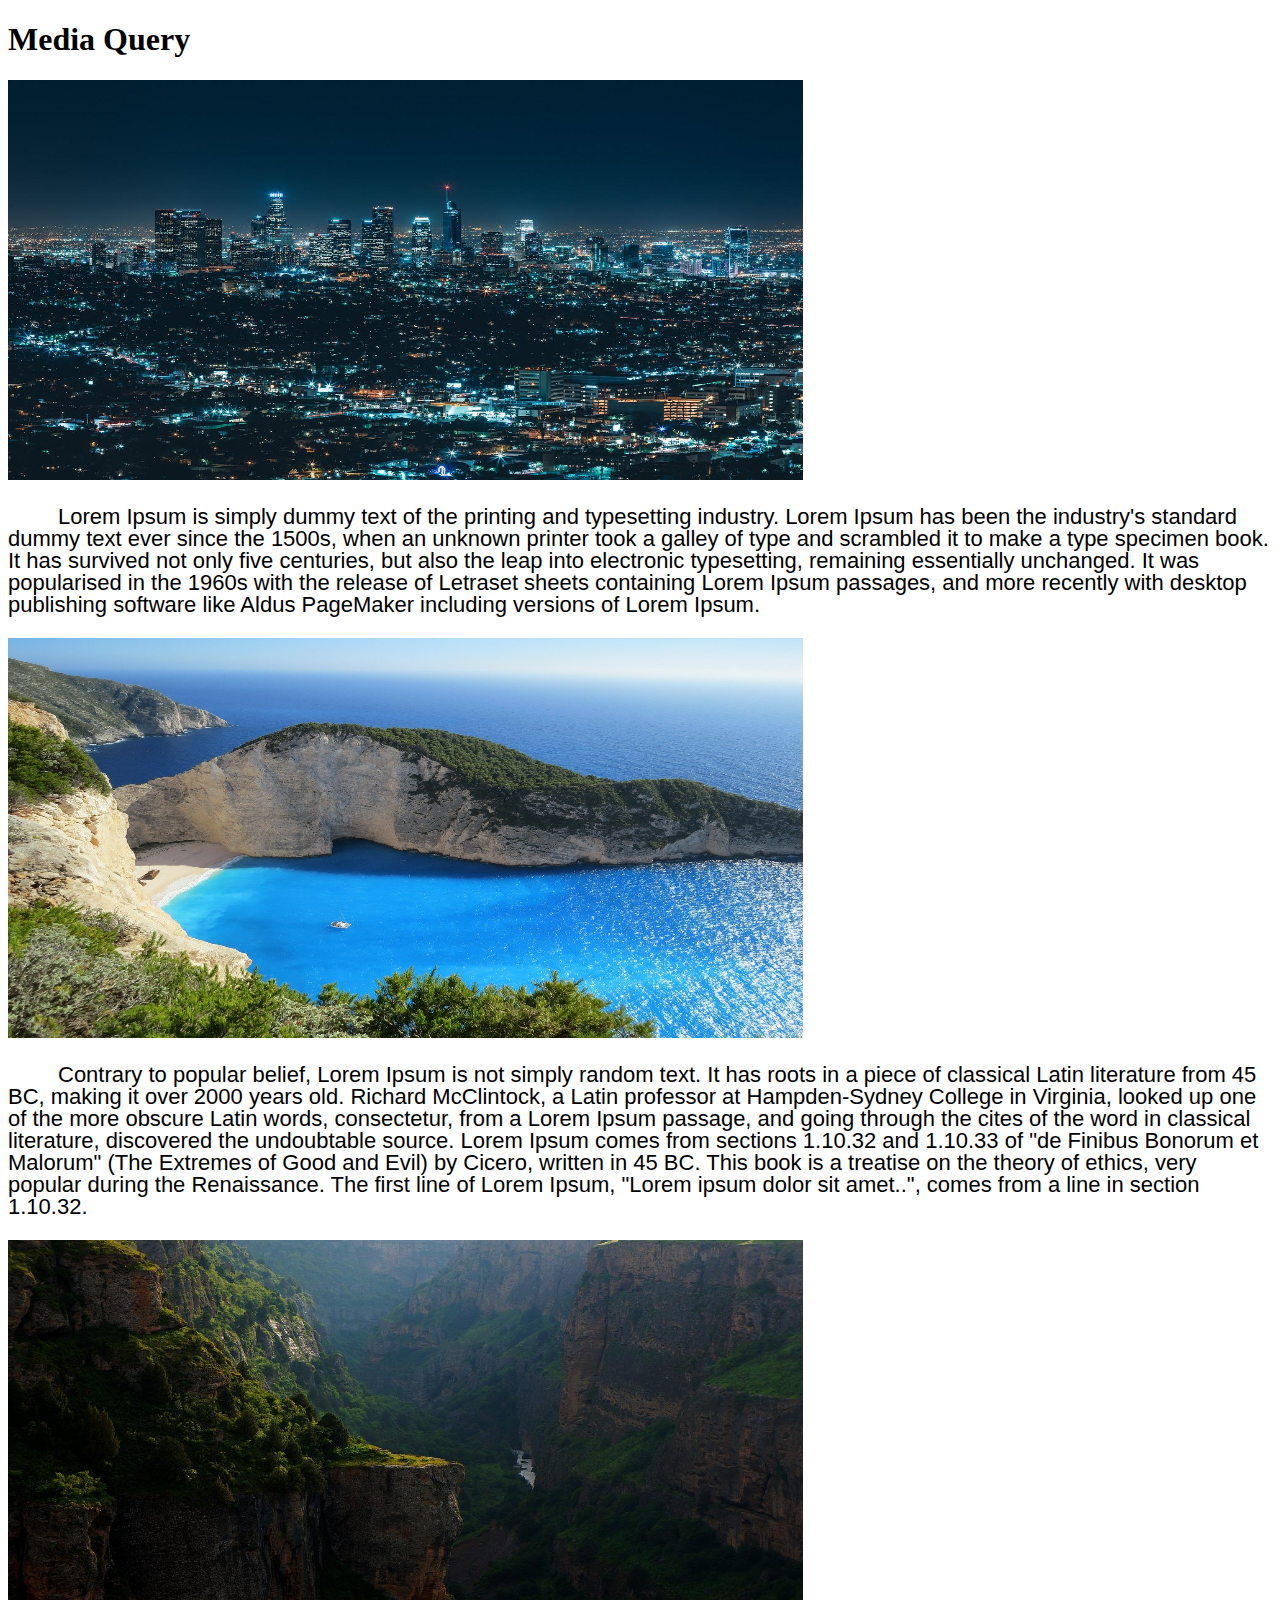
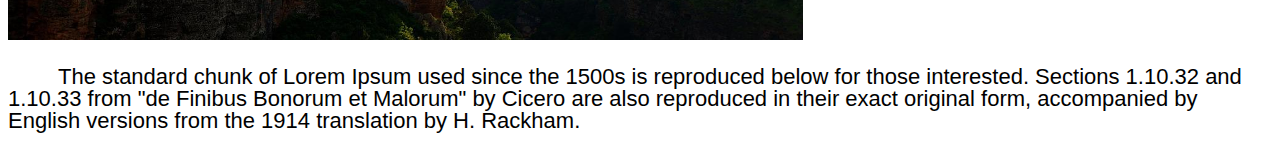
<file: Exercicios/Exercício 01/index.html>
<!DOCTYPE html>
<html lang="en">
<head>
    <title>Exercício 01 - Media Query</title>
    <meta name="viewport" content="width=device-width, initial-scale=1.0">
    <link rel="stylesheet" href="style.css">
</head>
<body>
    <h1>Media Query</h1>
    <img src="01.jpg" alt="img-01" class="img-content">
    <p class="text-content">Lorem Ipsum is simply dummy text of the printing and typesetting industry. Lorem Ipsum has been the industry's standard dummy text ever since the 1500s, when an unknown printer took a galley of type and scrambled it to make a type specimen book. It has survived not only five centuries, but also the leap into electronic typesetting, remaining essentially unchanged. It was popularised in the 1960s with the release of Letraset sheets containing Lorem Ipsum passages, and more recently with desktop publishing software like Aldus PageMaker including versions of Lorem Ipsum.</p>

    <img src="02.jpg" alt="img-02" class="img-content">
    <p class="text-content">Contrary to popular belief, Lorem Ipsum is not simply random text. It has roots in a piece of classical Latin literature from 45 BC, making it over 2000 years old. Richard McClintock, a Latin professor at Hampden-Sydney College in Virginia, looked up one of the more obscure Latin words, consectetur, from a Lorem Ipsum passage, and going through the cites of the word in classical literature, discovered the undoubtable source. Lorem Ipsum comes from sections 1.10.32 and 1.10.33 of "de Finibus Bonorum et Malorum" (The Extremes of Good and Evil) by Cicero, written in 45 BC. This book is a treatise on the theory of ethics, very popular during the Renaissance. The first line of Lorem Ipsum, "Lorem ipsum dolor sit amet..", comes from a line in section 1.10.32.</p>

    <img src="03.jpg" alt="img-03" class="img-content">
    <p class="text-content">The standard chunk of Lorem Ipsum used since the 1500s is reproduced below for those interested. Sections 1.10.32 and 1.10.33 from "de Finibus Bonorum et Malorum" by Cicero are also reproduced in their exact original form, accompanied by English versions from the 1914 translation by H. Rackham.</p>
</body>
</html>
</file>
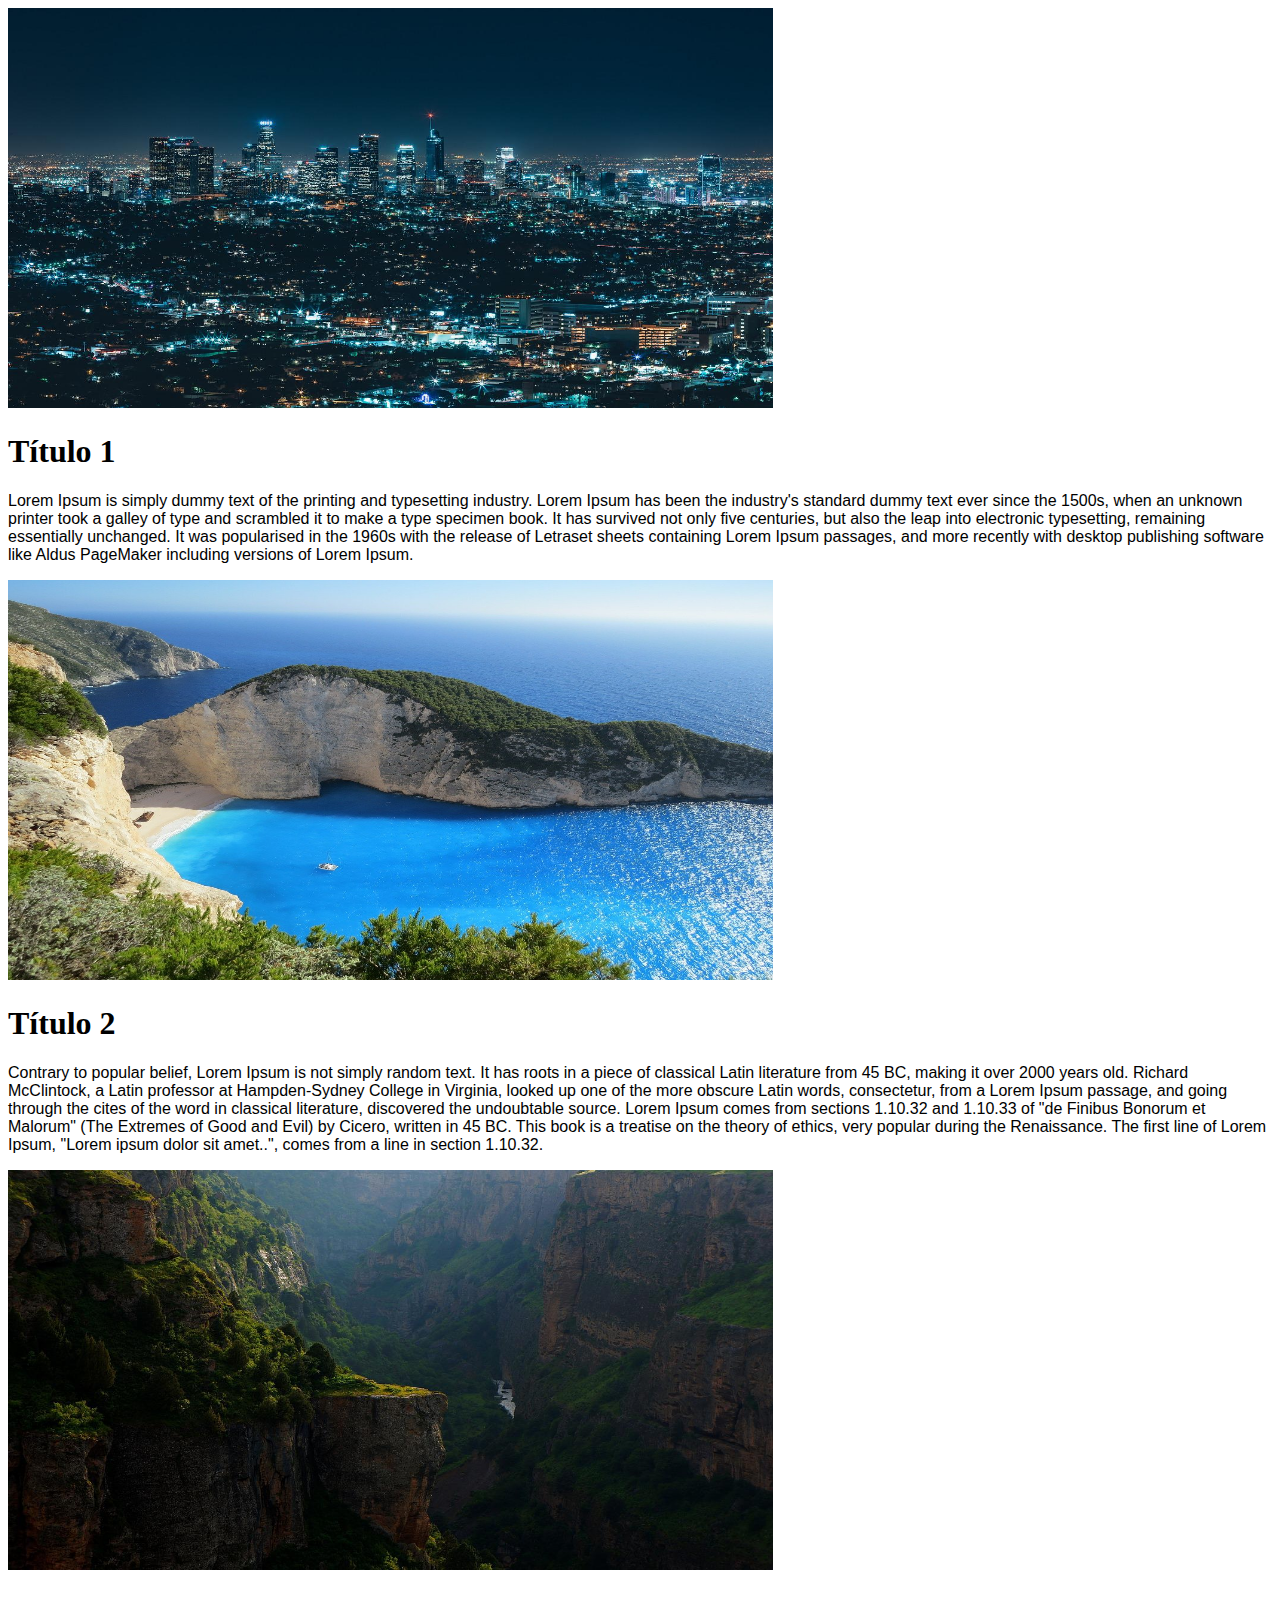
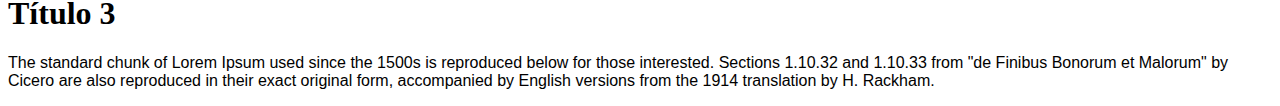
<file: Exercicios/Exercício 02/index.html>
<!DOCTYPE html>
<html lang="en">
<head>
    <title>Exercício 2</title>
    <meta name="viewport" content="width=device-width, initial-scale=1.0">
    <link rel="stylesheet" href="style.css">
</head>
<body>
    <img src="01.jpg" alt="img-01" class="img-content">
    <h1>Título 1</h1>
    <p class="text-content">Lorem Ipsum is simply dummy text of the printing and typesetting industry. Lorem Ipsum has been the industry's standard dummy text ever since the 1500s, when an unknown printer took a galley of type and scrambled it to make a type specimen book. It has survived not only five centuries, but also the leap into electronic typesetting, remaining essentially unchanged. It was popularised in the 1960s with the release of Letraset sheets containing Lorem Ipsum passages, and more recently with desktop publishing software like Aldus PageMaker including versions of Lorem Ipsum.</p>

    <img src="02.jpg" alt="img-02" class="img-content">
    <h1>Título 2</h1>
    <p class="text-content">Contrary to popular belief, Lorem Ipsum is not simply random text. It has roots in a piece of classical Latin literature from 45 BC, making it over 2000 years old. Richard McClintock, a Latin professor at Hampden-Sydney College in Virginia, looked up one of the more obscure Latin words, consectetur, from a Lorem Ipsum passage, and going through the cites of the word in classical literature, discovered the undoubtable source. Lorem Ipsum comes from sections 1.10.32 and 1.10.33 of "de Finibus Bonorum et Malorum" (The Extremes of Good and Evil) by Cicero, written in 45 BC. This book is a treatise on the theory of ethics, very popular during the Renaissance. The first line of Lorem Ipsum, "Lorem ipsum dolor sit amet..", comes from a line in section 1.10.32.</p>

    <img src="03.jpg" alt="img-03" class="img-content">
    <h1>Título 3</h1>
    <p class="text-content">The standard chunk of Lorem Ipsum used since the 1500s is reproduced below for those interested. Sections 1.10.32 and 1.10.33 from "de Finibus Bonorum et Malorum" by Cicero are also reproduced in their exact original form, accompanied by English versions from the 1914 translation by H. Rackham.</p>
</body>
</html>
</file>
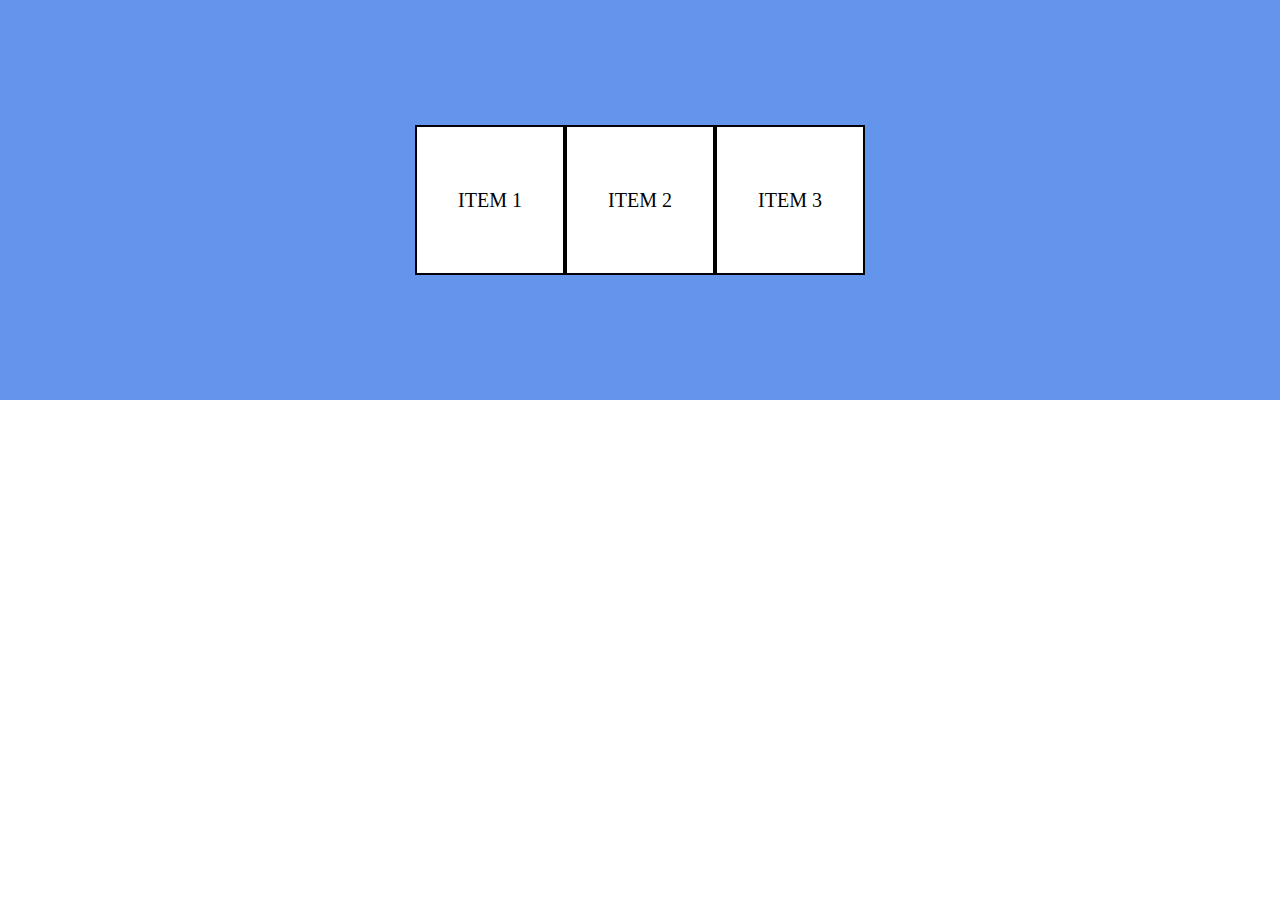
<file: Exercicios/Exercício 03/index.html>
<!DOCTYPE html>
<html lang="pt-br">
<head>
    <meta charset="UTF-8">
    <meta http-equiv="X-UA-Compatible" content="IE=edge">
    <meta name="viewport" content="width=device-width, initial-scale=1.0">
    <link rel="stylesheet" href="estilo.css">
    <title>Exercício 03 - Flexbox Layout</title>
</head>
<body>
    <div class="container">
        <div class="item"><p>Item 1</p>
        </div>
        <div class="item"><p>Item 2</p>
        </div>
        <div class="item"><p>Item 3</p>
        </div>
    </div>
</body>
</html>
</file>
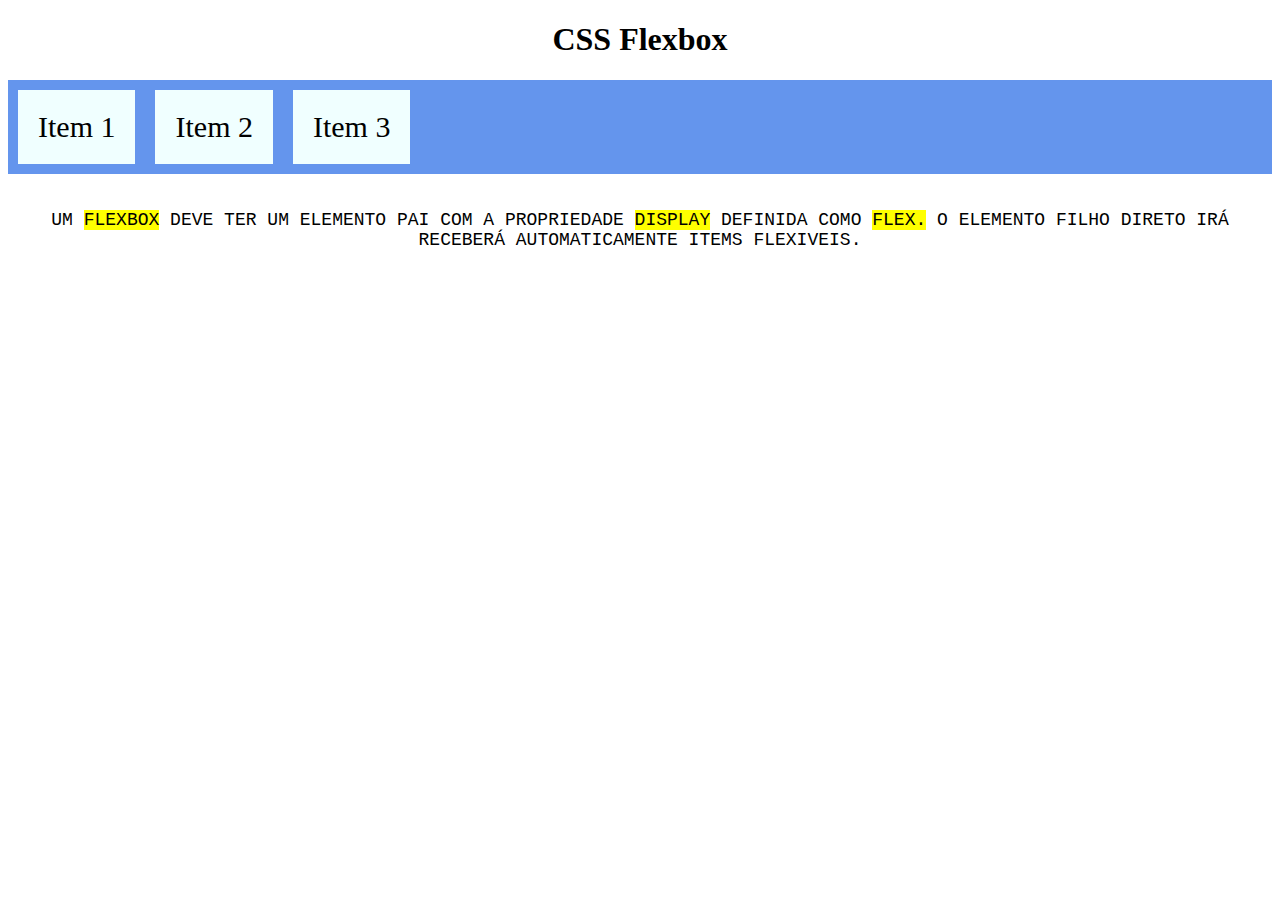
<file: Exercicios/Exercício 04/index.html>
<!DOCTYPE html>
<html lang="en">
<head>
    <meta charset="UTF-8">
    <meta http-equiv="X-UA-Compatible" content="IE=edge">
    <meta name="viewport" content="width=device-width, initial-scale=1.0">
    <link rel="stylesheet" href="estilo.css">
    <title>CSS Flexbox</title>
</head>
<body>
    <h1>CSS Flexbox</h1>

    <div class="flex-container">
        <div>Item 1</div>
        <div>Item 2</div>
        <div>Item 3</div>
    </div>

    <br>
    <p>
        Um <mark>Flexbox</mark> deve ter um elemento pai com a propriedade 
        <mark>display</mark> definida como <mark>flex.</mark> O elemento filho direto irá receberá automaticamente items flexiveis.
    </p>
</body>
</html>
</file>
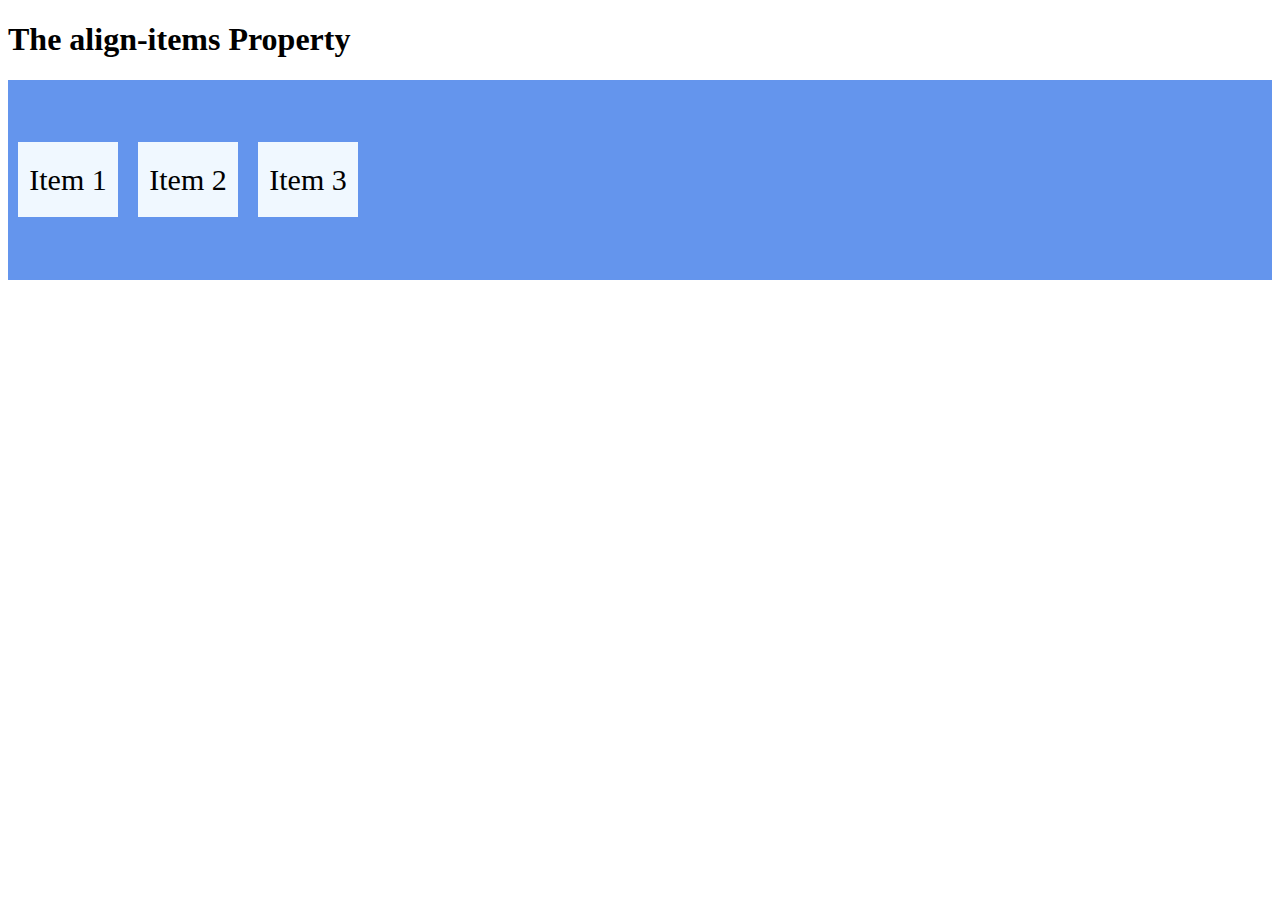
<file: Exercicios/Exercício 05/index.html>
<!DOCTYPE html>
<html lang="en">
<head>
    <meta charset="UTF-8">
    <meta http-equiv="X-UA-Compatible" content="IE=edge">
    <meta name="viewport" content="width=device-width, initial-scale=1.0">
    <link rel="stylesheet" href="estilo.css">
    <title>The align-items Property</title>
</head>
<body>
    <h1>The align-items Property</h1>

    <div class="flex-container">
        <div>Item 1</div>
        <div>Item 2</div>
        <div>Item 3</div>
    </div>
    
</body>
</html>
</file>
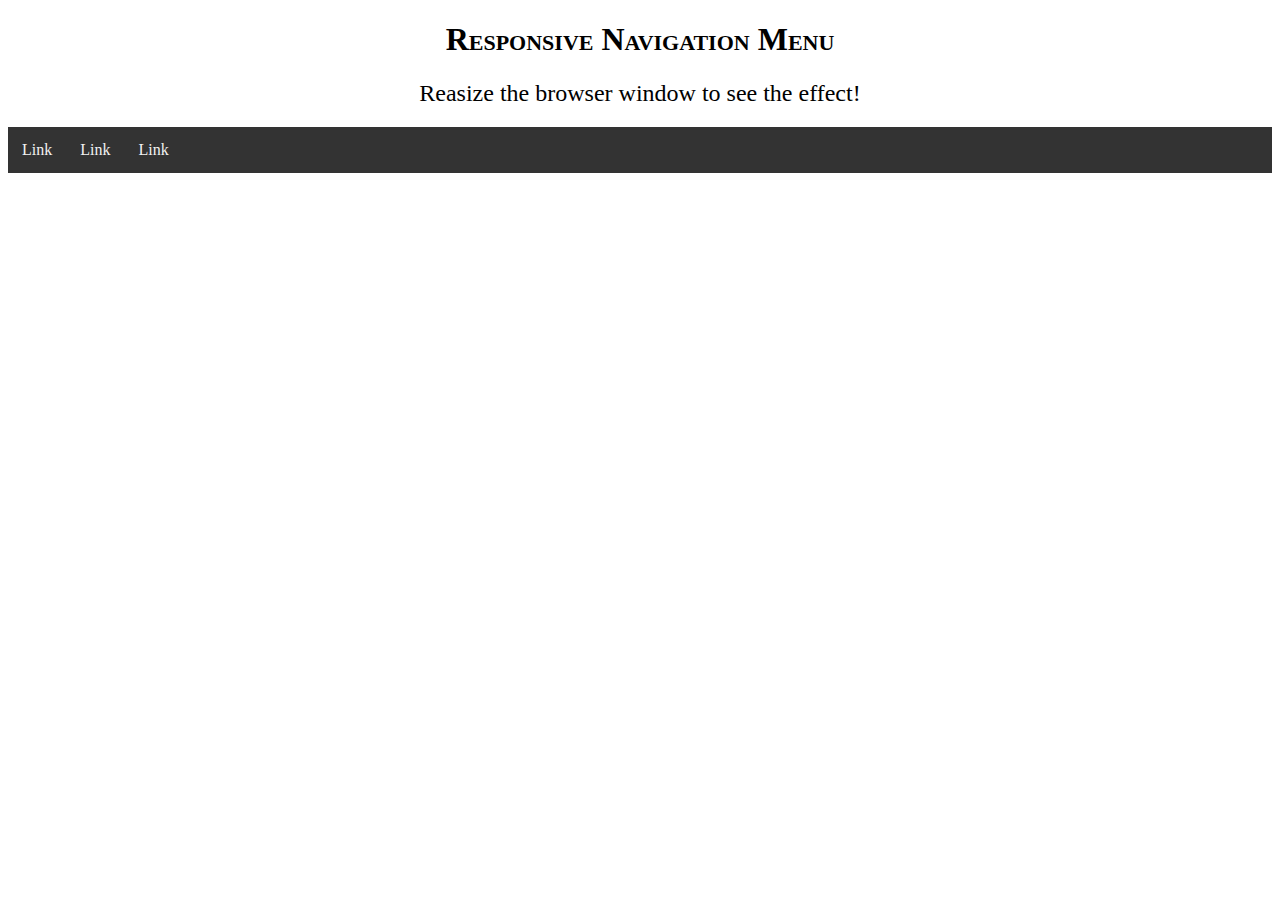
<file: Media Query/Menu Media Query/index.html>
<!DOCTYPE html>
<html lang="en">
<head>
    <title>Responsive Navigation Menu</title>
    <link rel="stylesheet" href="style.css">
</head>
<body>
    <h1>Responsive Navigation Menu </h1>
    <h2>Reasize the browser window to see the effect!</h2>

    <div class="topnav">
        <a href="#">Link</a>
        <a href="#">Link</a>
        <a href="#">Link</a>    
    </div>
</body>
</html>
</file>
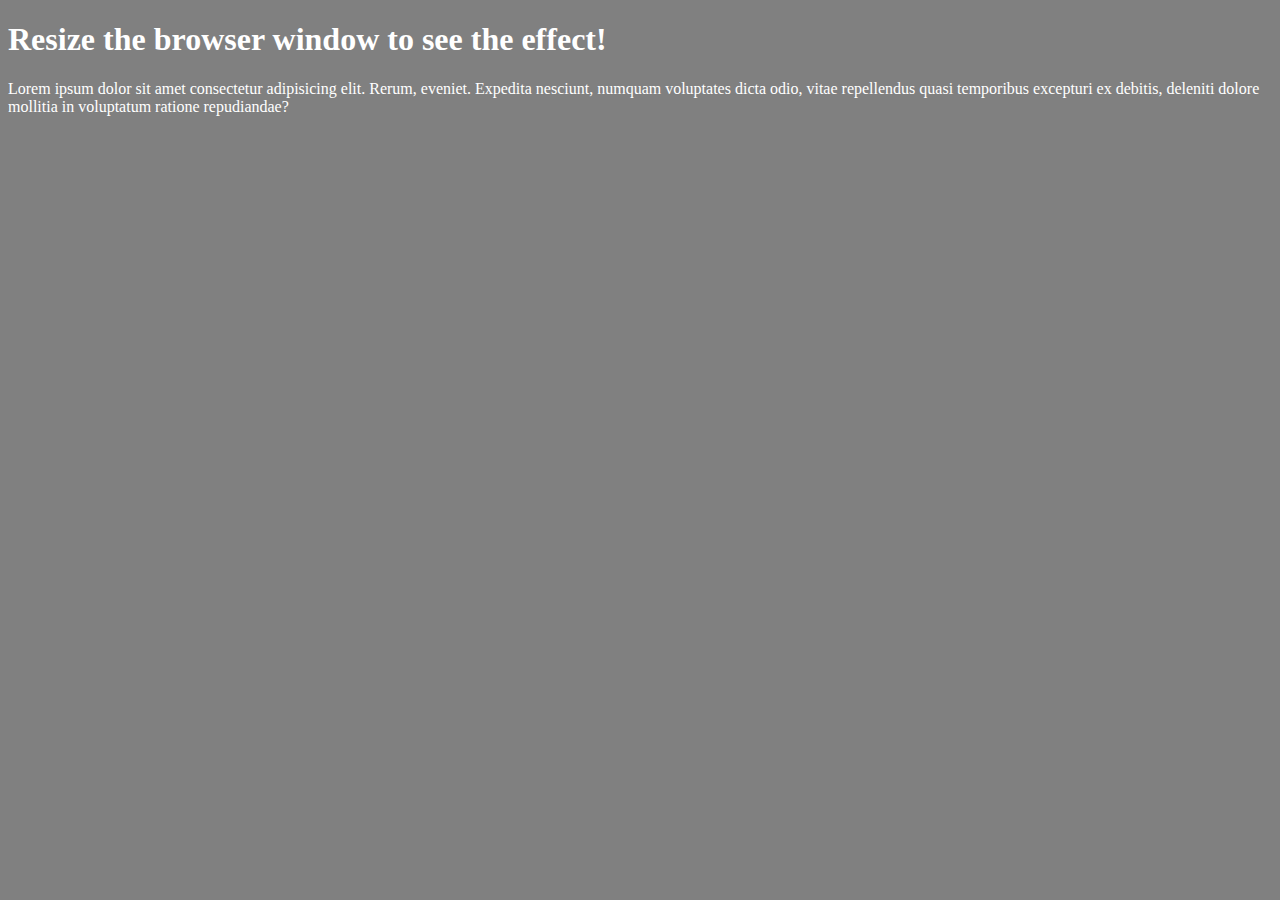
<file: Media Query/Simple Media Query/index.html>
<!DOCTYPE html>
<html lang="en">
<head>
      <title>Media Query</title>
      <link rel="stylesheet" href="style.css">
</head>
<body>
    <h1>Resize the browser window to see the effect!</h1>
    <p> 
        Lorem ipsum dolor sit amet consectetur adipisicing elit. Rerum, eveniet. Expedita nesciunt, numquam voluptates dicta odio, vitae repellendus quasi temporibus excepturi ex debitis, deleniti dolore mollitia in voluptatum ratione repudiandae?
    </p>
</body>
</html>
</file>
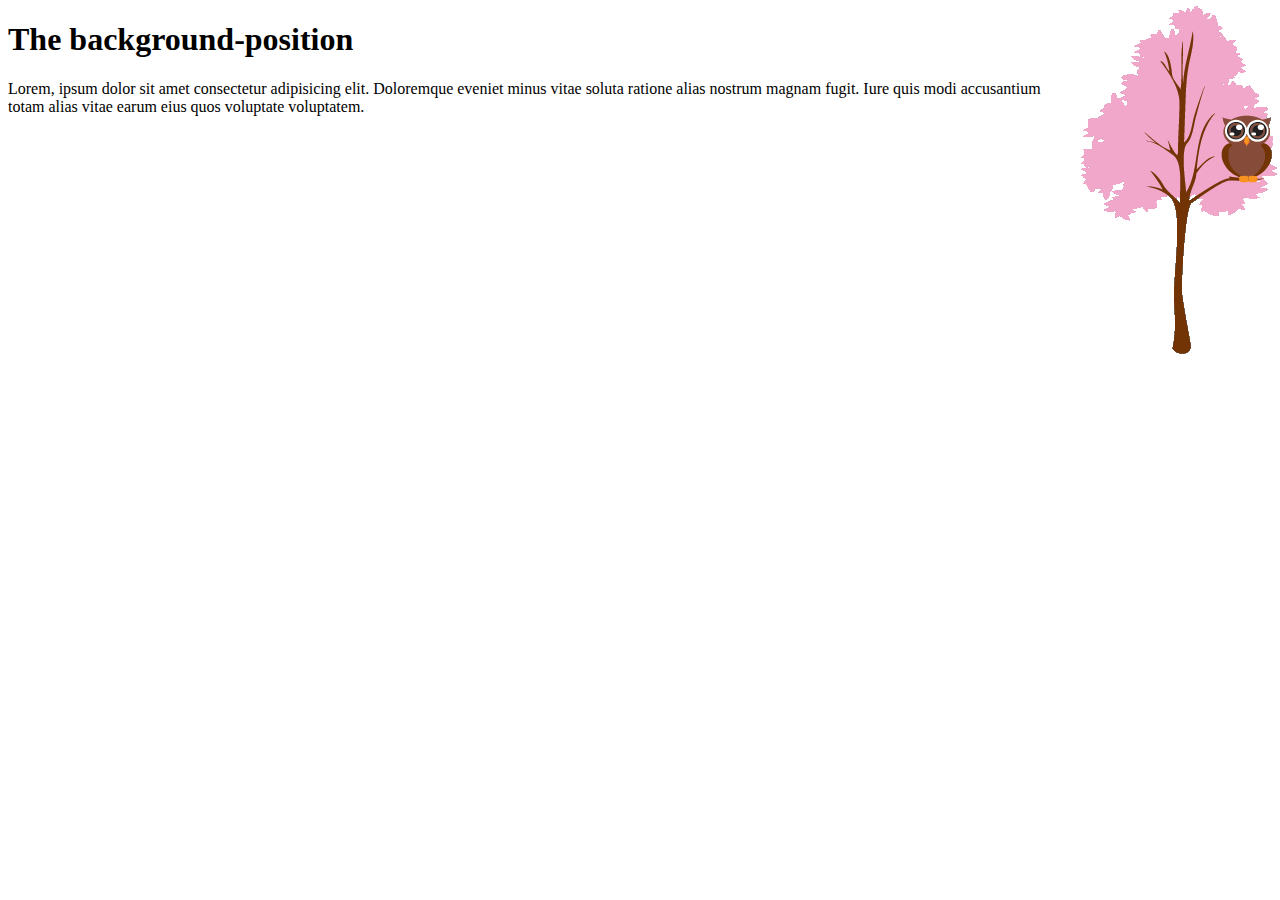
<file: Revisão/CSS Background/index.html>
<!DOCTYPE html>
<html lang="en">
<head>
    <title>CSS background-position </title>
<style>
    body {
        background-image: url("img_tree.png");
        background-repeat: no-repeat;
        background-position: right top;
        margin-right: 200px;
    }
</style>
</head>
<body>
    <h1>The background-position</h1>
    <p>Lorem, ipsum dolor sit amet consectetur adipisicing elit. Doloremque eveniet minus vitae soluta ratione alias nostrum magnam fugit. Iure quis modi accusantium totam alias vitae earum eius quos voluptate voluptatem.</p>
</body>
</html>
</file>
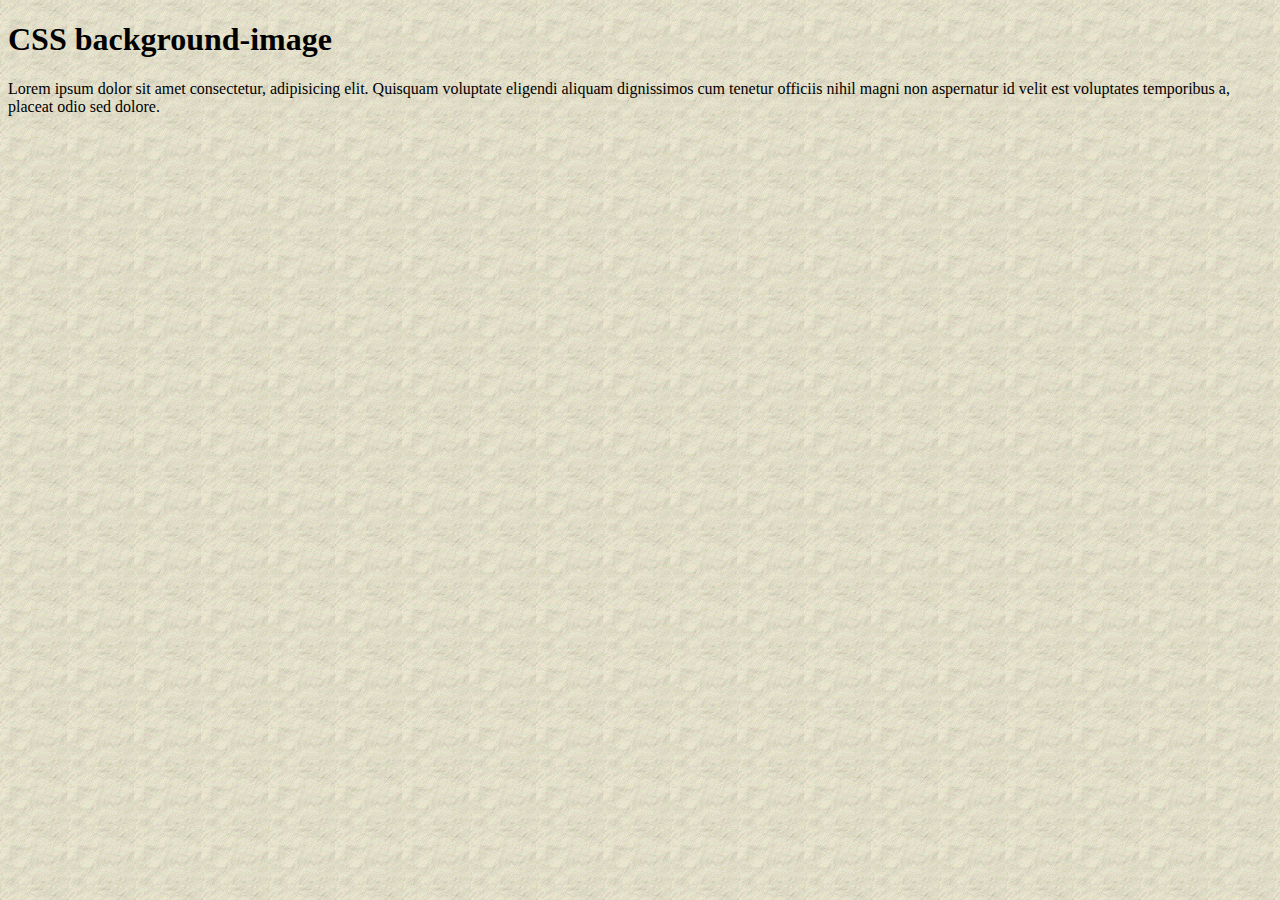
<file: Revisão/CSS Background/background.html>
<!DOCTYPE html>
<html lang="en">
<head>
    <title>CSS background</title>
    <style>
        body {
            background-image: url("paper.gif");
        }
    </style>
</head>
<body>
    <h1>CSS background-image</h1>
    <p>Lorem ipsum dolor sit amet consectetur, adipisicing elit. Quisquam voluptate eligendi aliquam dignissimos cum tenetur officiis nihil magni non aspernatur id velit est voluptates temporibus a, placeat odio sed dolore.</p>
</body>
</html>
</file>
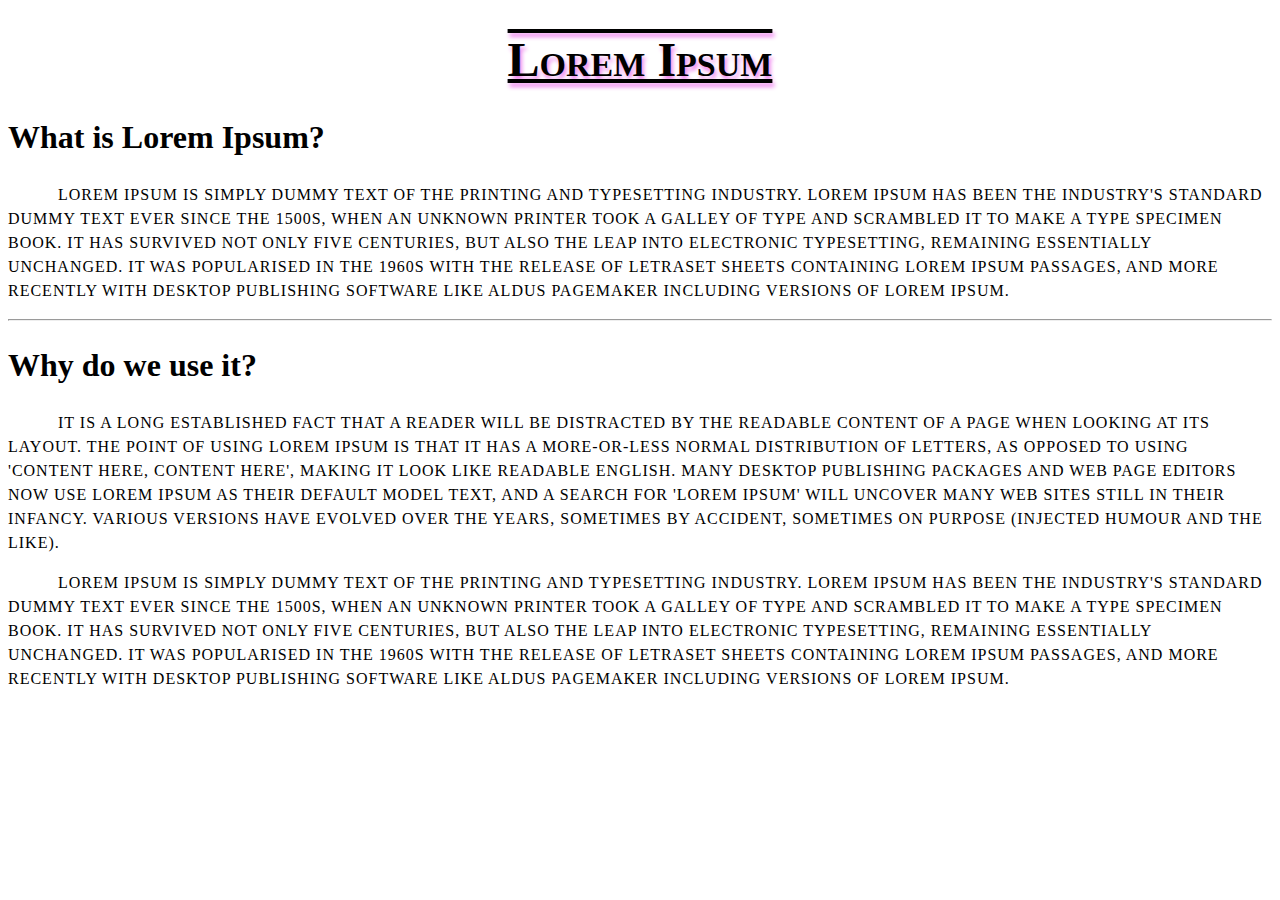
<file: Revisão/CSS Text Decoration/text.html>
<!DOCTYPE html>
<html lang="en">
<head>
    <title>Fonte</title>
    <link rel="stylesheet" href="text.css">
</head>
<body>
    <h1> Lorem Ipsum</h1>
    <h2>What is Lorem Ipsum?</h2>
    <p> Lorem Ipsum is simply dummy text of the printing and typesetting industry. Lorem Ipsum has been the industry's standard dummy text ever since the 1500s, 
        when an unknown printer took a galley of type and scrambled it to make a type specimen book. It has survived not only five centuries, but also the leap into electronic typesetting, remaining essentially unchanged. 
        It was popularised in the 1960s with the release of Letraset sheets containing Lorem Ipsum passages, and more recently with desktop publishing software like Aldus PageMaker including versions of Lorem Ipsum.
    </p>
    <hr>
    <h2>Why do we use it?</h2>
    <p> It is a long established fact that a reader will be distracted by the readable content of a page when looking at its layout. 
        The point of using Lorem Ipsum is that it has a more-or-less normal distribution of letters, as opposed to using 'Content here, content here', making it look like readable English. 
        Many desktop publishing packages and web page editors now use Lorem Ipsum as their default model text, and a search for 'lorem ipsum' will uncover many web sites still in their infancy. 
        Various versions have evolved over the years, sometimes by accident, sometimes on purpose (injected humour and the like).
    </p>
    <p> Lorem Ipsum is simply dummy text of the printing and typesetting industry. Lorem Ipsum has been the industry's standard dummy text ever since the 1500s, 
        when an unknown printer took a galley of type and scrambled it to make a type specimen book. It has survived not only five centuries, but also the leap into electronic typesetting, remaining essentially unchanged. 
        It was popularised in the 1960s with the release of Letraset sheets containing Lorem Ipsum passages, and more recently with desktop publishing software like Aldus PageMaker including versions of Lorem Ipsum.
    </p>
</body>
</html>
</file>
<file: Exercicios/Exercício 01/style.css>
.img-content {
    width: 795px;
    height: 400px;
}

.text-content {
    font-size: 22px;
    font-family: Arial, Helvetica, sans-serif;
    text-indent: 50px;
    line-height: 1.0;
}

/* Entre 800px e 500px fica roxo claro*/
@media screen and (max-width: 800px) {
    body {
        background-color: cornflowerblue;
    }

    .img-content {
        width: 500px;
    }
    .text-content {
        font-size: 16px;
    }
}

/*Entre 500px e 300px fica azul*/
@media screen and (max-width: 500px) {
    body {
        background-color: blue;
    }
    
    .img-content {
        width: 100%;
        height: auto;
    }
}
/* 300px até 0px fica blueviolet*/
@media screen and (max-width: 300px) {
    body {
        background-color: blueviolet;
    }

    .img-content {
        width: 100%;
        height: auto;
    }
    .text-content {
        text-align: center;
    }
}
</file>
<file: Exercicios/Exercício 02/style.css>
.img-content {
    width: 765px;
    height: 400px;
}

.text-content {
    font-size: 16px;
    font-family: Arial, Helvetica, sans-serif;
}

@media (max-width: 725px) {
    .img-content {
        width: 90%;
        height: auto;
    }
}

@media (max-width: 425px) {
    .img-content {
        width: 100%;
        height: auto;
    }
    .text-content {
        font-size: 18px;
        text-align: center;
    }
}
</file>
<file: Exercicios/Exercício 03/estilo.css>
* {
    margin: 0;
    padding: 0;
    box-sizing: border-box;
}

.container {
    background-color: cornflowerblue;
    display: flex;
    height: 400px;
    justify-content: center;
    align-items: center;
    flex-wrap: wrap;
}

.container > .item {
    width: 150px;
    height: 150px;
    border: 2px solid black;
    background-color: white;
    font-size: 20px;
    display: flex;
    justify-content: center;
    align-items: center;
    text-transform: uppercase;
    font-weight: 500;
}
</file>
<file: Exercicios/Exercício 04/estilo.css>
.flex-container {
    display: flex;
    background-color: cornflowerblue;
}

.flex-container > div {
    background-color: azure;
    margin: 10px;
    padding: 20px;
    font-size: 30px;
}

h1 {
    text-align: center;
}

p {
    font-style: normal;
    font-weight: 400;    
    text-transform: uppercase;
    font-size: 18px;
    text-align: center;
    font-family:'Courier New', Courier, monospace
}
</file>
<file: Exercicios/Exercício 05/estilo.css>
.flex-container {
    display: flex;
    height: 200px;
    align-items: center;
    background-color: cornflowerblue;
}

.flex-container > div {
    background-color: aliceblue;
    width: 100px;
    margin: 10px;
    text-align: center;
    line-height: 75px;
    font-size: 30px;
}
</file>
<file: Media Query/Menu Media Query/style.css>
* {
    box-sizing: border-box;
}

h1 {
    text-align: center;
    font-variant: small-caps;
}

h2 { 
    font-weight: normal;
    text-align: center;
}

.topnav {
    overflow: hidden;
    background-color: #333
}

.topnav a {
    float: left;
    display: block;
    color: #f2f2f2;
    text-align: center;
    padding: 14px 14px ;
    text-decoration: none;
}


.topnav a:hover {
    background-color: #ddd;
    color: black;
}

@media screen and (max-width: 600px) {
    .topnav a {
        float: none;
        width: 100%;
    }
}

body { 
    background-color: rgb(255, 255, 255);
    color: black;
}
</file>
<file: Media Query/Simple Media Query/style.css>
body {
    color: white;
    background-color: grey;
}

/* Em telas com 992px de largura ou menos, a cor de fundo é blueviolet */
@media screen and (max-width: 992px) {
    body {
        background-color: blueviolet;
        color: white;
    }
}

/*  Em telas com 600px de largura ou menos, a cor de fundo é verde-oliva */
@media screen and (max-width: 600px){
    body {
        background-color: olive;
        color: white;
    }
}
</file>
<file: Revisão/CSS Text Decoration/text.css>
h1 {
    text-align: center;
    font-style: normal;
    font-weight: bold;
    font-variant: small-caps;
    font-size: 48px;
    text-decoration-line: overline underline;
    text-shadow: 2px 4px 4px violet;
}

h2 {
    font-size: 32px;
}

p {
    font-size: 16px;
    text-indent: 50px;
    line-height: 1.5;
    letter-spacing: 1px;
    text-transform: uppercase;
}
</file>
